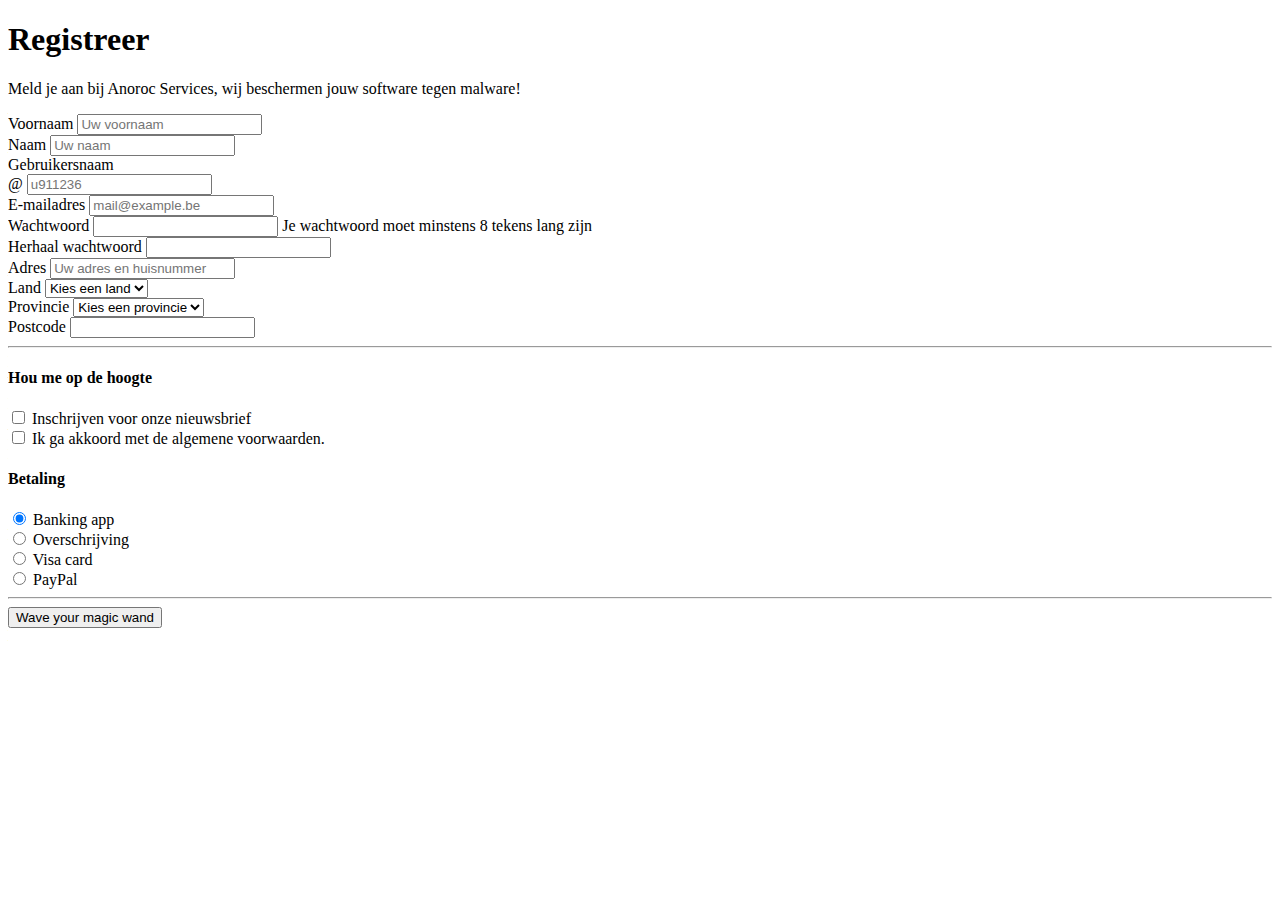
<file: 0937492-Nina_Mertens.html>
<!DOCTYPE html>
<html lang="en">
<head>
    <meta charset="UTF-8">
    <meta http-equiv="X-UA-Compatible" content="IE=edge">
    <meta name="viewport" content="width=device-width, initial-scale=1.0">
    <link href="https://cdn.jsdelivr.net/npm/bootstrap@5.0.0-beta1/dist/css/bootstrap.min.css" rel="stylesheet"
    integrity="sha384-giJF6kkoqNQ00vy+HMDP7azOuL0xtbfIcaT9wjKHr8RbDVddVHyTfAAsrekwKmP1" crossorigin="anonymous">
    <title>JS IO-Opdracht</title>
</head>
<body>
    <body class="bg-light">
        <div class="container">
          <main>
            <div class="row g-5">
              <div class="col-md-5 col-lg-4 order-md-last">
                <div id="wrongAlert" class="alert alert-danger mt-4" role="alert">
                  <h4 id="errorTitel">Yikes, errors..</h4>
                  <p id="error"></p>
                </div>
                <div id="successAlert" class="alert alert-success mt-4" role="alert">
                  <h4 id="successTitel">Goed gedaan!</h4>
                  <p>Aww yeah, je werd geregistreerd.</p>
                </div>
                <div id="payAlert" class="alert alert-primary" role="alert">
                  <h4 id="betalingsTitel">Betalingswijze</h4>
                  <p id="betalingsWijze"></p>
                </div>
              </div>
              <div class="col-md-7 col-lg-8">
                <h1 class="mb-3">Registreer</h1>
                <p>Meld je aan bij Anoroc Services, wij beschermen jouw software tegen malware!</p>
                <form class="needs-validation" novalidate="">
                  <div class="row g-3">
                    <div class="col-sm-6">
                      <label for="firstName" class="form-label">Voornaam</label>
                      <input type="text" class="form-control" id="firstName" placeholder="Uw voornaam" value="" required="">
                    </div>
        
                    <div class="col-sm-6">
                      <label for="lastName" class="form-label">Naam</label>
                      <input type="text" class="form-control" id="lastName" placeholder="Uw naam" value="" required="">
                    </div>

                    <div class="row g-3">
                      <div class="col-sm-6">
                        <label for="username" class="form-label">Gebruikersnaam</label>
                        <div class="input-group has-validation">
                          <span class="input-group-text">@</span>
                          <input type="text" class="form-control" id="username" placeholder="u911236" required="">
                        </div>
                      </div>
          
                      <div class="col-sm-6">
                        <label for="email" class="form-label">E-mailadres</span></label>
                        <input type="email" class="form-control" id="email" placeholder="mail@example.be">
                      </div>
                    </div>

                    <div class="row g-3">
                      <div class="col-sm-6">
                        <label for="Password" class="form-label">Wachtwoord</label>
                        <input type="password" class="form-control" id="Password" placeholder="" value="" required="">
                        <span id="passwordHelpInline" class="form-text">
                          Je wachtwoord moet minstens 8 tekens lang zijn
                        </span>
                      </div>
          
                      <div class="col-sm-6">
                        <label for="Herhaalwachtwoord" class="form-label">Herhaal wachtwoord</label>
                        <input type="password" class="form-control" id="Herhaalwachtwoord" placeholder="" value="" required="">
                      </div>
        
                    <div class="col-12">
                      <label for="address" class="form-label">Adres</label>
                      <input type="text" class="form-control" id="address" placeholder="Uw adres en huisnummer" required="">
                    </div>
        
                    <div class="col-md-5">
                      <label for="land" class="form-label">Land</label>
                      <select class="form-select" id="land" required="">
                        <option value="">Kies een land</option>
                        <option>België</option>
                        <option>Nederland</option>
                        <option>Duitsland</option>
                        <option>Frankrijk</option>
                        <option>Spanje</option>
                      </select>
                    </div>
        
                    <div class="col-md-4">
                      <label for="provincie" class="form-label">Provincie</label>
                      <select class="form-select" id="provincie" required="">
                        <option value="">Kies een provincie</option>
                        <option>Limburg</option>
                        <option>Antwerpen</option>
                        <option>Luxemburg</option>
                        <option>Luik</option>
                        <option>Oost-Vlaanderen</option>
                      </select>
                    </div>
        
                    <div class="col-md-3">
                      <label for="postcode" class="form-label">Postcode</label>
                      <input type="number" class="form-control" id="postcode" placeholder="" required="">
                    </div>
                  </div>
        
                  <hr class="my-4">

                  <div class="row g-3">
                    <div class="col-sm-6">
                      <h4 class="mb-3">Hou me op de hoogte</h4>
        
                  <div class="form-check">
                    <input type="checkbox" class="form-check-input" id="nieuwsbrief">
                    <label class="form-check-label" for="nieuwsbrief">Inschrijven voor onze nieuwsbrief</label>
                  </div>
        
                  <div class="form-check">
                    <input type="checkbox" class="form-check-input" id="algemeneVoorwaarden">
                    <label id="algemeneVoorwaarden" class="form-check-label" for="algemeneVoorwaarden">Ik ga akkoord met de algemene voorwaarden.</label>
                  </div>
                    </div>
        
                  <div class="col-md-6">
                    <h4 class="mb-3">Betaling</h4>
        
                  <div class="my-3">
                    <div class="form-check">
                      <input id="bankingapp" name="paymentMethod" type="radio" class="form-check-input" checked="">
                      <label class="form-check-label" for="bankingapp">Banking app</label>
                    </div>
                    <div class="form-check">
                      <input id="overschrijving" name="paymentMethod" type="radio" class="form-check-input">
                      <label class="form-check-label" for="overschrijving">Overschrijving</label>
                    </div>
                    <div class="form-check">
                      <input id="visacard" name="paymentMethod" type="radio" class="form-check-input">
                      <label class="form-check-label" for="visacard">Visa card</label>
                    </div>
                    <div class="form-check">
                      <input id="paypal" name="paymentMethod" type="radio" class="form-check-input">
                      <label class="form-check-label" for="paypal">PayPal</label>
                    </div>
                  </div>
                  </div>
                  </div>
        
                  <hr class="my-4">
        
                  <button id="button" class="w-100 btn btn-primary btn-lg mb-2" type="submit">Wave your magic wand</button>
                </form>
              </div>
            </div>
          </main>
        </div>
      </body>

      <script src="default.js""></script>
    <script src="https://cdn.jsdelivr.net/npm/bootstrap@5.0.0-beta1/dist/js/bootstrap.bundle.min.js"
        integrity="sha384-ygbV9kiqUc6oa4msXn9868pTtWMgiQaeYH7/t7LECLbyPA2x65Kgf80OJFdroafW" crossorigin="anonymous">
    </script>
</body>
</html>
</file>
